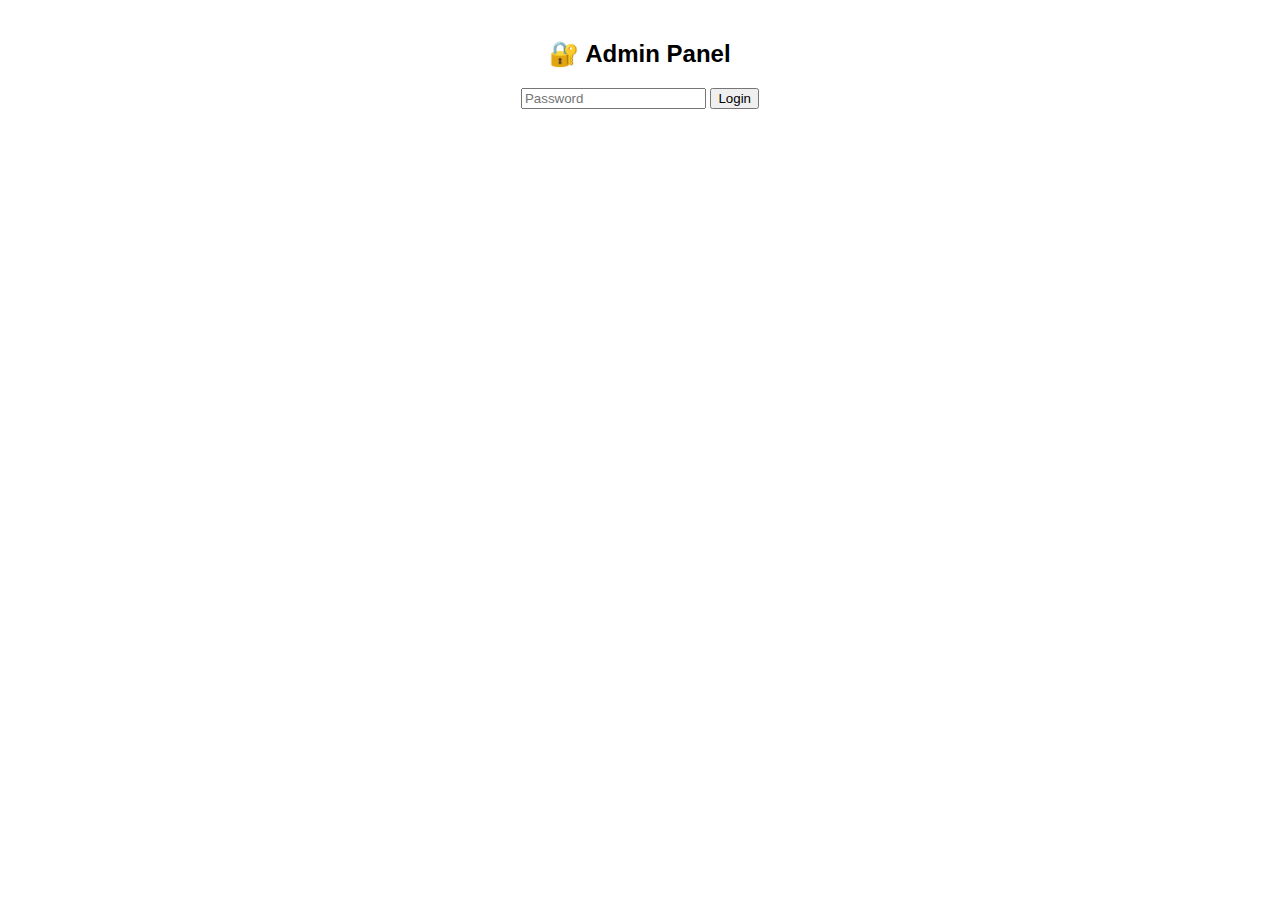
<file: admin.html>
<!DOCTYPE html>
<html>
<head>
  <title>Admin Panel</title>
</head>
<body style="font-family:Arial;text-align:center;margin-top:40px">
  <h2>🔐 Admin Panel</h2>

  <input id="pass" placeholder="Password">
  <button onclick="login()">Login</button>

  <script>
    function login(){
      if(document.getElementById("pass").value === "teju9982"){
        alert("Login Success ✅");
      } else {
        alert("Wrong Password ❌");
      }
    }
  </script>
</body>
</html>
</file>
